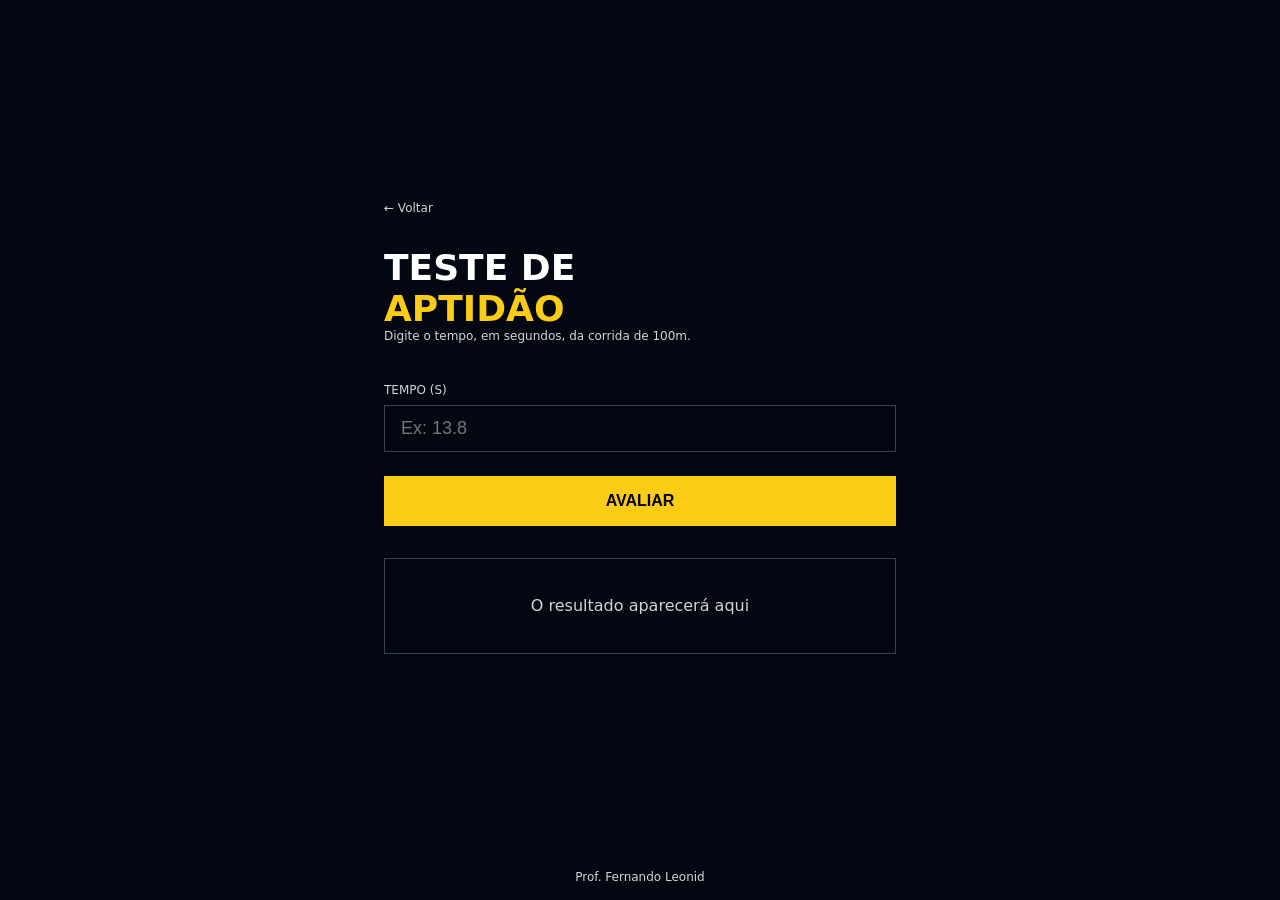
<file: 01-teste-aptidao/index.html>
<!DOCTYPE html>
<html lang="pt-BR">

<head>
  <meta charset="UTF-8" />
  <meta name="viewport" content="width=device-width, initial-scale=1.0" />
  <title>Teste de Aptidão</title>
  <link rel="stylesheet" href="style.css" />
  <script src="./app.js"></script>
</head>

<body>
  <main>
    <div class="conteudo">
      <a href="../index.html" class="voltar">← Voltar</a>

      <h1>
        Teste de <span>Aptidão</span>
      </h1>
      <p class="descricao">
        Digite o tempo, em segundos, da corrida de 100m.
      </p>

      <label>Tempo (s)</label>
      <input id="tempo" type="number" placeholder="Ex: 13.8" />

      <button onclick="avaliar()">Avaliar</button>

      <div id="resultado" class="resultado ">
        O resultado aparecerá aqui
      </div>
    </div>
  </main>

  <footer>
    <p>Prof. Fernando Leonid</p>
  </footer>
</body>

</html>
</file>
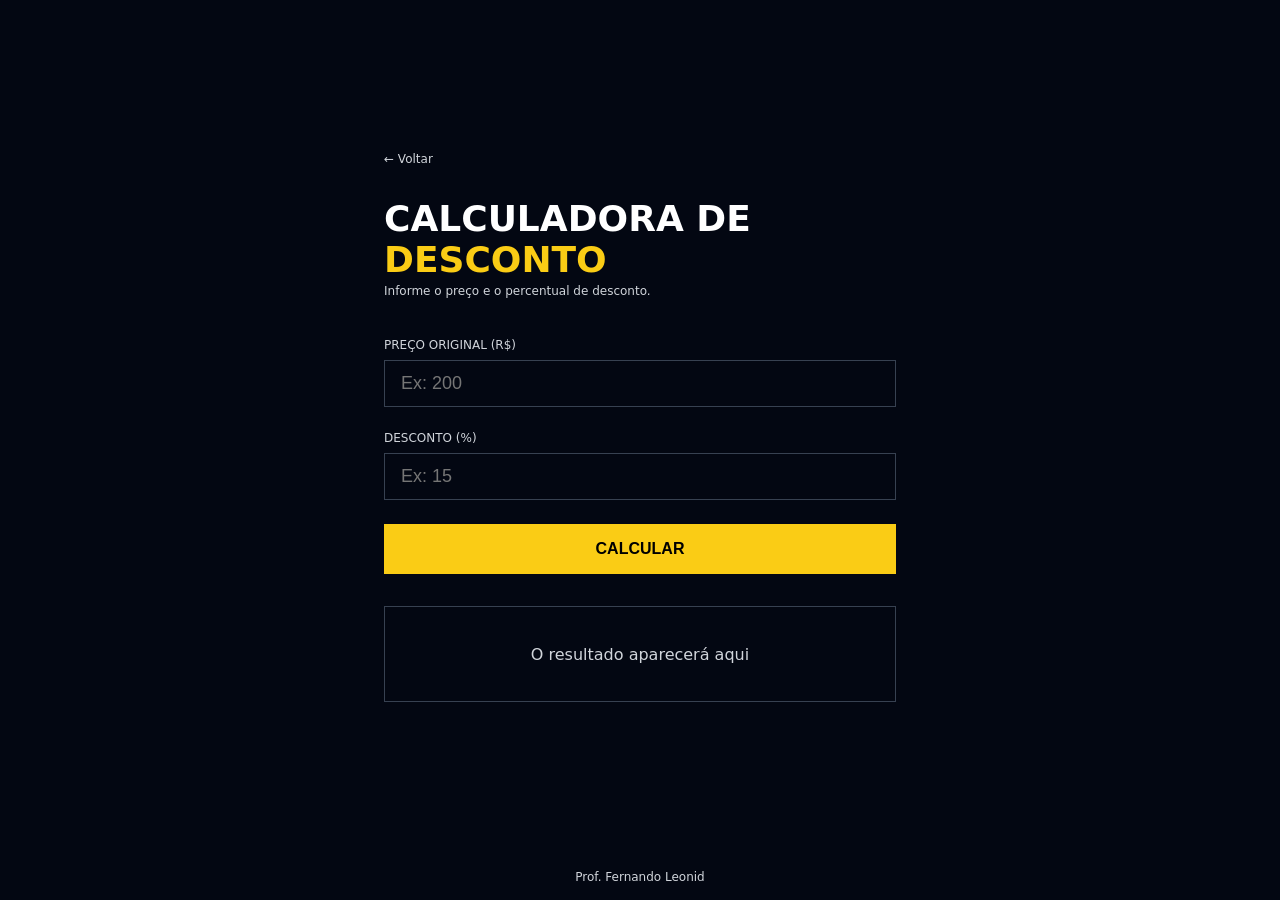
<file: 02-calculadora-desconto/index.html>
<!DOCTYPE html>
<html lang="pt-BR">

<head>
  <meta charset="UTF-8" />
  <meta name="viewport" content="width=device-width, initial-scale=1.0" />
  <title>Calculadora de Desconto</title>
  <link rel="stylesheet" href="style.css" />
</head>

<body>

  <main>
    <div class="conteudo">

      <a href="../index.html" class="voltar">← Voltar</a>

      <h1>Calculadora de <span>Desconto</span></h1>
      <p class="descricao">Informe o preço e o percentual de desconto.</p>

      <label>Preço Original (R$)</label>
      <input id="preco" type="number" placeholder="Ex: 200" />

      <label>Desconto (%)</label>
      <input id="desconto" type="number" placeholder="Ex: 15" />

      <button onclick="handleClick()">Calcular</button>

      <div id="resultado" class="resultado">
        O resultado aparecerá aqui
      </div>

    </div>
  </main>

  <footer>
    <p>Prof. Fernando Leonid</p>
  </footer>

  <script src="app.js"></script>
</body>

</html>
</file>
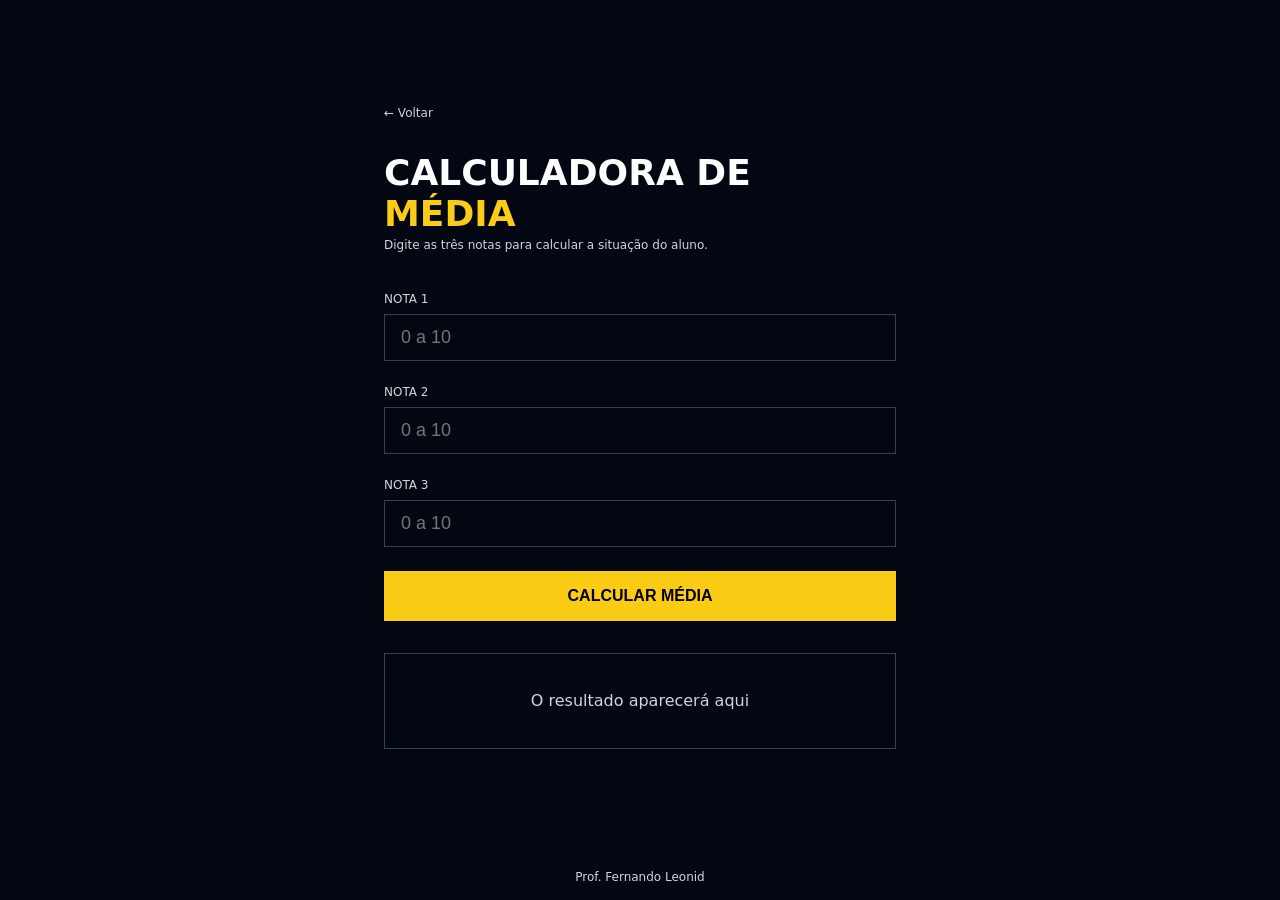
<file: 03-calculadora-media/index.html>
<!DOCTYPE html>
<html lang="pt-BR">

<head>
  <meta charset="UTF-8" />
  <meta name="viewport" content="width=device-width, initial-scale=1.0" />
  <title>Calculadora de Média</title>
  <link rel="stylesheet" href="style.css" />
</head>

<body>

  <main>
    <div class="conteudo">

      <a href="../index.html" class="voltar">← Voltar</a>

      <h1>
        Calculadora de
        <span>Média</span>
      </h1>
      <p class="descricao">Digite as três notas para calcular a situação do aluno.</p>

      <label>Nota 1</label>
      <input id="nota1" type="number" placeholder="0 a 10" min="0" max="10" />

      <label>Nota 2</label>
      <input id="nota2" type="number" placeholder="0 a 10" min="0" max="10" />

      <label>Nota 3</label>
      <input id="nota3" type="number" placeholder="0 a 10" min="0" max="10" />

      <button onclick="handleClick()">Calcular Média</button>

      <div id="resultado" class="resultado">
        O resultado aparecerá aqui
      </div>

    </div>
  </main>

  <footer>
    <p>Prof. Fernando Leonid</p>
  </footer>

  <script src="app.js"></script>

</body>

</html>
</file>
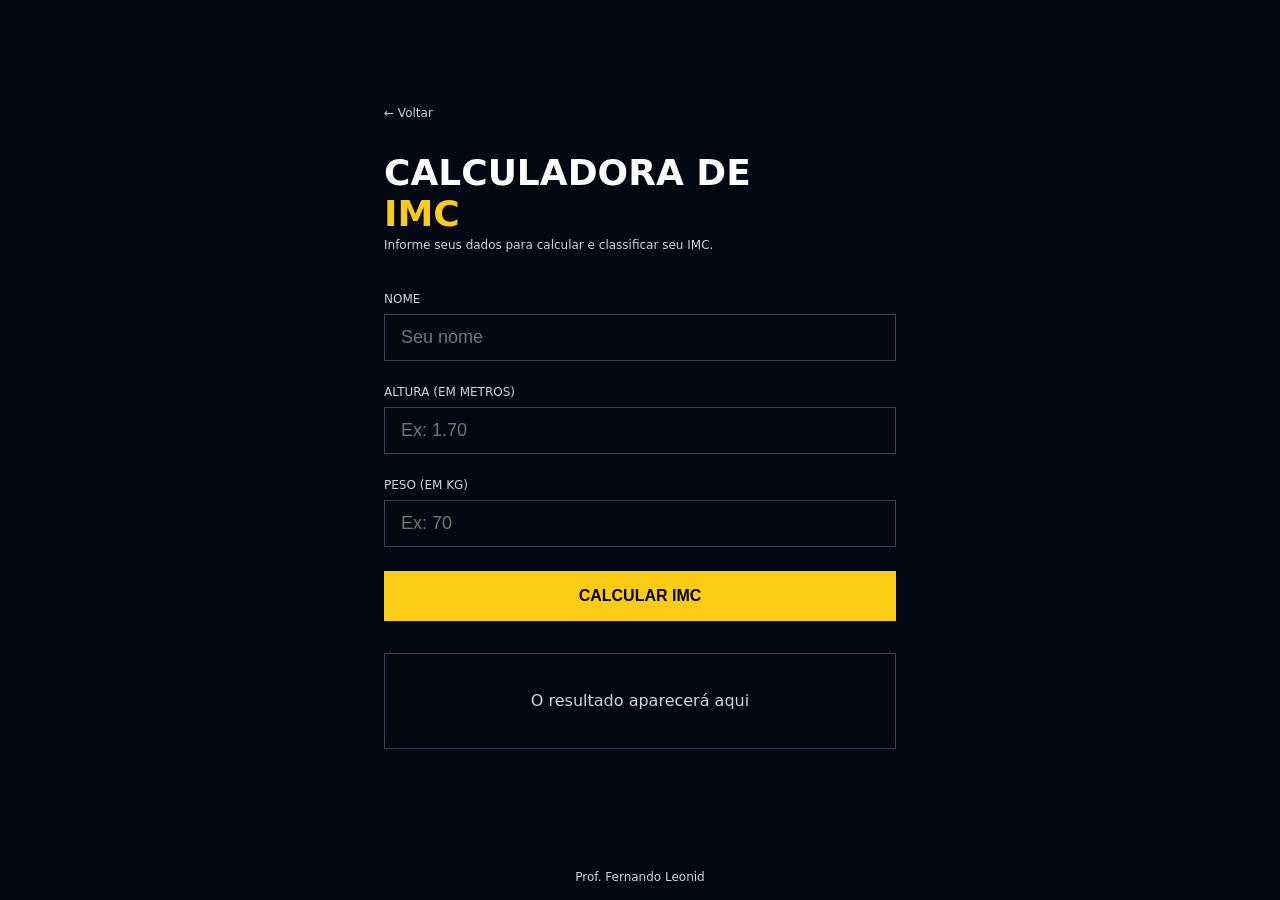
<file: 04-calculadora-imc/index.html>
<!DOCTYPE html>
<html lang="pt-BR">

<head>
  <meta charset="UTF-8" />
  <meta name="viewport" content="width=device-width, initial-scale=1.0" />
  <title>Calculadora de IMC</title>
  <link rel="stylesheet" href="style.css" />
</head>

<body>

  <main>
    <div class="conteudo">

      <a href="../index.html" class="voltar">← Voltar</a>

      <h1>
        Calculadora de
        <span>IMC</span>
      </h1>
      <p class="descricao">Informe seus dados para calcular e classificar seu IMC.</p>

      <label>Nome</label>
      <input id="nome" type="text" placeholder="Seu nome" />

      <label>Altura (em metros)</label>
      <input id="altura" type="number" placeholder="Ex: 1.70" step="0.01" />

      <label>Peso (em kg)</label>
      <input id="peso" type="number" placeholder="Ex: 70" />

      <button onclick="handleClick()">Calcular IMC</button>

      <div id="resultado" class="resultado">
        O resultado aparecerá aqui
      </div>

    </div>
  </main>

  <footer>
    <p>Prof. Fernando Leonid</p>
  </footer>

  <script src="app.js"></script>

</body>

</html>
</file>
<file: 01-teste-aptidao/style.css>
* {
  margin: 0;
  padding: 0;
  box-sizing: border-box;
}

body {
  background-color: #030712;
  min-height: 100vh;
  display: flex;
  flex-direction: column;
  font-family: system-ui, sans-serif;
}

main {
  flex: 1;
  display: flex;
  align-items: center;
  justify-content: center;
  padding: 2rem;
}

.conteudo {
  width: 100%;
  max-width: 32rem;
}

.voltar {
  display: block;
  margin-bottom: 2rem;
  color: #d1d5db;
  font-size: 0.75rem;
  text-decoration: none;
  transition: color 0.2s;
}

.voltar:hover {
  color: #facc15;
}

h1 {
  display: flex;
  flex-direction: column;
  font-size: 2.25rem;
  font-weight: 900;
  color: #fff;
  text-transform: uppercase;
}

h1 span {
  color: #facc15;
}

.descricao {
  margin-bottom: 2.5rem;
  color: #d1d5db;
  font-size: 0.75rem;
}

label {
  display: block;
  margin-bottom: 0.5rem;
  color: #d1d5db;
  font-size: 0.75rem;
  text-transform: uppercase;
}

input {
  width: 100%;
  padding: 0.75rem 1rem;
  margin-bottom: 1.5rem;
  color: #fff;
  font-size: 1.125rem;
  background: transparent;
  border: 1px solid #374151;
  outline: none;
  transition: border-color 0.2s;
}

input:focus {
  border-color: #facc15;
}

button {
  width: 100%;
  padding: 1rem;
  margin-bottom: 2rem;
  color: #000;
  font-weight: 900;
  font-size: 1rem;
  background-color: #facc15;
  border: none;
  text-transform: uppercase;
  cursor: pointer;
  transition: background-color 0.2s;
}

button:hover {
  background-color: #fde047;
}

.resultado {
  display: flex;
  min-height: 6rem;
  padding: 1.5rem;
  text-align: center;
  color: #d1d5db;
  border: 1px solid #374151;
  align-items: center;
  justify-content: center;
}

.resultado.apto{
  border: 2px solid green;
  box-shadow: 0 0 8px green;
}

.resultado.nao-apto{
  border: 2px solid red;
  box-shadow: 0 0 8px red;
}

footer {
  display: flex;
  align-items: flex-end;
  justify-content: center;
}

footer p {
  color: #d1d5db;
  font-size: 0.75rem;
  text-align: center;
  padding: 1rem;
}
</file>
<file: 02-calculadora-desconto/style.css>
* {
  margin: 0;
  padding: 0;
  box-sizing: border-box;
}

body {
  background-color: #030712;
  min-height: 100vh;
  display: flex;
  flex-direction: column;
  font-family: system-ui, sans-serif;
}

main {
  flex: 1;
  display: flex;
  align-items: center;
  justify-content: center;
  padding: 2rem;
}

.conteudo {
  width: 100%;
  max-width: 32rem;
}

.voltar {
  display: block;
  margin-bottom: 2rem;
  color: #d1d5db;
  font-size: 0.75rem;
  text-decoration: none;
  transition: color 0.2s;
}

.voltar:hover {
  color: #facc15;
}

h1 {
  font-size: 2.25rem;
  font-weight: 900;
  color: #fff;
  text-transform: uppercase;
  margin-bottom: 0.25rem;
}

h1 span {
  color: #facc15;
}

.descricao {
  color: #d1d5db;
  font-size: 0.75rem;
  margin-bottom: 2.5rem;
}

label {
  display: block;
  margin-bottom: 0.5rem;
  color: #d1d5db;
  font-size: 0.75rem;
  text-transform: uppercase;
}

input {
  width: 100%;
  padding: 0.75rem 1rem;
  margin-bottom: 1.5rem;
  color: #fff;
  font-size: 1.125rem;
  background: transparent;
  border: 1px solid #374151;
  outline: none;
  transition: border-color 0.2s;
}

input:focus {
  border-color: #facc15;
}

button {
  width: 100%;
  padding: 1rem;
  margin-bottom: 2rem;
  color: #000;
  font-weight: 900;
  font-size: 1rem;
  background-color: #facc15;
  border: none;
  text-transform: uppercase;
  cursor: pointer;
  transition: background-color 0.2s;
}

button:hover {
  background-color: #fde047;
}

.resultado {
  display: flex;
  min-height: 6rem;
  padding: 1.5rem;
  text-align: center;
  color: #d1d5db;
  border: 1px solid #374151;
  align-items: center;
  justify-content: center;
}
.resultado.desconto1 {
  border: 2px solid #14532d;
  box-shadow: 0 0 16px #14532d;
}
.resultado.desconto2 {
  border: 2px solid #713f12;
  box-shadow: 0 0 16px #713f12;
}
.resultado.desconto3 {
  border: 2px solid #7f1d1d;
  box-shadow: 0 0 16px #7f1d1d;
}

footer {
  display: flex;
  align-items: flex-end;
  justify-content: center;
}

footer p {
  color: #d1d5db;
  font-size: 0.75rem;
  text-align: center;
  padding: 1rem;
}
</file>
<file: 03-calculadora-media/style.css>
* {
  margin: 0;
  padding: 0;
  box-sizing: border-box;
}

body {
  background-color: #030712;
  min-height: 100vh;
  display: flex;
  flex-direction: column;
  font-family: system-ui, sans-serif;
}

main {
  flex: 1;
  display: flex;
  align-items: center;
  justify-content: center;
  padding: 2rem;
}

.conteudo {
  width: 100%;
  max-width: 32rem;
}

.voltar {
  display: block;
  margin-bottom: 2rem;
  color: #d1d5db;
  font-size: 0.75rem;
  text-decoration: none;
  transition: color 0.2s;
}

.voltar:hover {
  color: #facc15;
}

h1 {
  display: flex;
  flex-direction: column;
  font-size: 2.25rem;
  font-weight: 900;
  color: #fff;
  text-transform: uppercase;
  margin-bottom: 0.25rem;
}

h1 span {
  color: #facc15;
}

.descricao {
  color: #d1d5db;
  font-size: 0.75rem;
  margin-bottom: 2.5rem;
}

label {
  display: block;
  margin-bottom: 0.5rem;
  color: #d1d5db;
  font-size: 0.75rem;
  text-transform: uppercase;
}

input {
  width: 100%;
  padding: 0.75rem 1rem;
  margin-bottom: 1.5rem;
  color: #fff;
  font-size: 1.125rem;
  background: transparent;
  border: 1px solid #374151;
  outline: none;
  transition: border-color 0.2s;
  -moz-appearance: textfield;
}

input::-webkit-inner-spin-button,
input::-webkit-outer-spin-button {
  -webkit-appearance: none;
}

input:focus {
  border-color: #facc15;
}

button {
  width: 100%;
  padding: 1rem;
  margin-bottom: 2rem;
  color: #000;
  font-weight: 900;
  font-size: 1rem;
  background-color: #facc15;
  border: none;
  text-transform: uppercase;
  cursor: pointer;
  transition: background-color 0.2s;
}

button:hover {
  background-color: #fde047;
}

button:active {
  transform: scale(0.98);
}

.resultado {
  display: flex;
  flex-direction: column;
  gap: 0.4rem;
  min-height: 6rem;
  padding: 1.5rem;
  text-align: center;
  color: #d1d5db;
  border: 1px solid #374151;
  align-items: center;
  justify-content: center;
 
}

.resultado .media-valor {
  font-size: 2rem;
  font-weight: 900;
  color: #fff;
  line-height: 1;
}

.resultado .situacao {
  font-size: 0.8rem;
  font-weight: 700;
  text-transform: uppercase;
  letter-spacing: 0.12em;
}

.resultado.aprovado {
  border: 2px solid #14532d;
  box-shadow: 0 0 0 1px #14532d;
}

.resultado.aprovado .situacao {
  color: #4ade80;
}

.resultado.recuperacao {
  border: 2px solid #713f12;
  box-shadow: 0 0 0 1px #713f12;
}

.resultado.recuperacao .situacao {
  color: #fbbf24;
}

.resultado.reprovado {
  border: 2px solid #7f1d1d;
  box-shadow: 0 0 0 1px #7f1d1d;
}

.resultado.reprovado .situacao {
  color: #f87171;
}

footer {
  display: flex;
  align-items: flex-end;
  justify-content: center;
}

footer p {
  color: #d1d5db;
  font-size: 0.75rem;
  text-align: center;
  padding: 1rem;
}
</file>
<file: 04-calculadora-imc/style.css>
* {
  margin: 0;
  padding: 0;
  box-sizing: border-box;
}

body {
  background-color: #030712;
  min-height: 100vh;
  display: flex;
  flex-direction: column;
  font-family: system-ui, sans-serif;
}

main {
  flex: 1;
  display: flex;
  align-items: center;
  justify-content: center;
  padding: 2rem;
}

.conteudo {
  width: 100%;
  max-width: 32rem;
}

.voltar {
  display: block;
  margin-bottom: 2rem;
  color: #d1d5db;
  font-size: 0.75rem;
  text-decoration: none;
  transition: color 0.2s;
}

.voltar:hover {
  color: #facc15;
}

h1 {
  display: flex;
  flex-direction: column;
  font-size: 2.25rem;
  font-weight: 900;
  color: #fff;
  text-transform: uppercase;
  margin-bottom: 0.25rem;
}

h1 span {
  color: #facc15;
}

.descricao {
  color: #d1d5db;
  font-size: 0.75rem;
  margin-bottom: 2.5rem;
}

label {
  display: block;
  margin-bottom: 0.5rem;
  color: #d1d5db;
  font-size: 0.75rem;
  text-transform: uppercase;
}

input {
  width: 100%;
  padding: 0.75rem 1rem;
  margin-bottom: 1.5rem;
  color: #fff;
  font-size: 1.125rem;
  background: transparent;
  border: 1px solid #374151;
  outline: none;
  transition: border-color 0.2s;
  -moz-appearance: textfield;
}

input::-webkit-inner-spin-button,
input::-webkit-outer-spin-button {
  -webkit-appearance: none;
}

input:focus {
  border-color: #facc15;
}

button {
  width: 100%;
  padding: 1rem;
  margin-bottom: 2rem;
  color: #000;
  font-weight: 900;
  font-size: 1rem;
  background-color: #facc15;
  border: none;
  text-transform: uppercase;
  cursor: pointer;
  transition: background-color 0.2s;
}

button:hover {
  background-color: #fde047;
}

button:active {
  transform: scale(0.98);
}

.resultado {
  display: flex;
  flex-direction: column;
  min-height: 6rem;
  padding: 1.5rem;
  text-align: center;
  color: #d1d5db;
  border: 1px solid #374151;
  align-items: center;
  justify-content: center;
  transition: border-color 0.3s, box-shadow 0.3s;
}

.resultado div {
  display: flex;
  flex-direction: column;
  gap: 0.25rem;
  align-items: center;
}

.resultado-nome {
  font-size: 0.75rem;
  text-transform: uppercase;
  letter-spacing: 0.1em;
  color: #9ca3af;
}

.resultado-imc {
  font-size: 2.5rem;
  font-weight: 900;
  color: #fff;
  line-height: 1;
}

.resultado-classificacao {
  font-size: 0.8rem;
  font-weight: 700;
  text-transform: uppercase;
  letter-spacing: 0.12em;
}

/* Cores por classificação */
.resultado.abaixo-peso {
  border: 2px solid #1e3a5f;
  box-shadow: 0 0 0 1px #1e3a5f;
}
.resultado.abaixo-peso .resultado-classificacao { color: #60a5fa; }

.resultado.peso-normal {
  border: 2px solid #14532d;
  box-shadow: 0 0 0 1px #14532d;
}
.resultado.peso-normal .resultado-classificacao { color: #4ade80; }

.resultado.sobrepeso {
  border: 2px solid #713f12;
  box-shadow: 0 0 0 1px #713f12;
}
.resultado.sobrepeso .resultado-classificacao { color: #fbbf24; }

.resultado.obesidade-1 {
  border: 2px solid #7f1d1d;
  box-shadow: 0 0 0 1px #7f1d1d;
}
.resultado.obesidade-1 .resultado-classificacao { color: #f87171; }

.resultado.obesidade-2 {
  border: 2px solid #6b0f0f;
  box-shadow: 0 0 0 1px #6b0f0f;
}
.resultado.obesidade-2 .resultado-classificacao { color: #fca5a5; }

.resultado.obesidade-3 {
  border: 2px solid #450a0a;
  box-shadow: 0 0 0 1px #450a0a;
}
.resultado.obesidade-3 .resultado-classificacao { color: #fecaca; }

footer {
  display: flex;
  align-items: flex-end;
  justify-content: center;
}

footer p {
  color: #d1d5db;
  font-size: 0.75rem;
  text-align: center;
  padding: 1rem;
}
</file>
